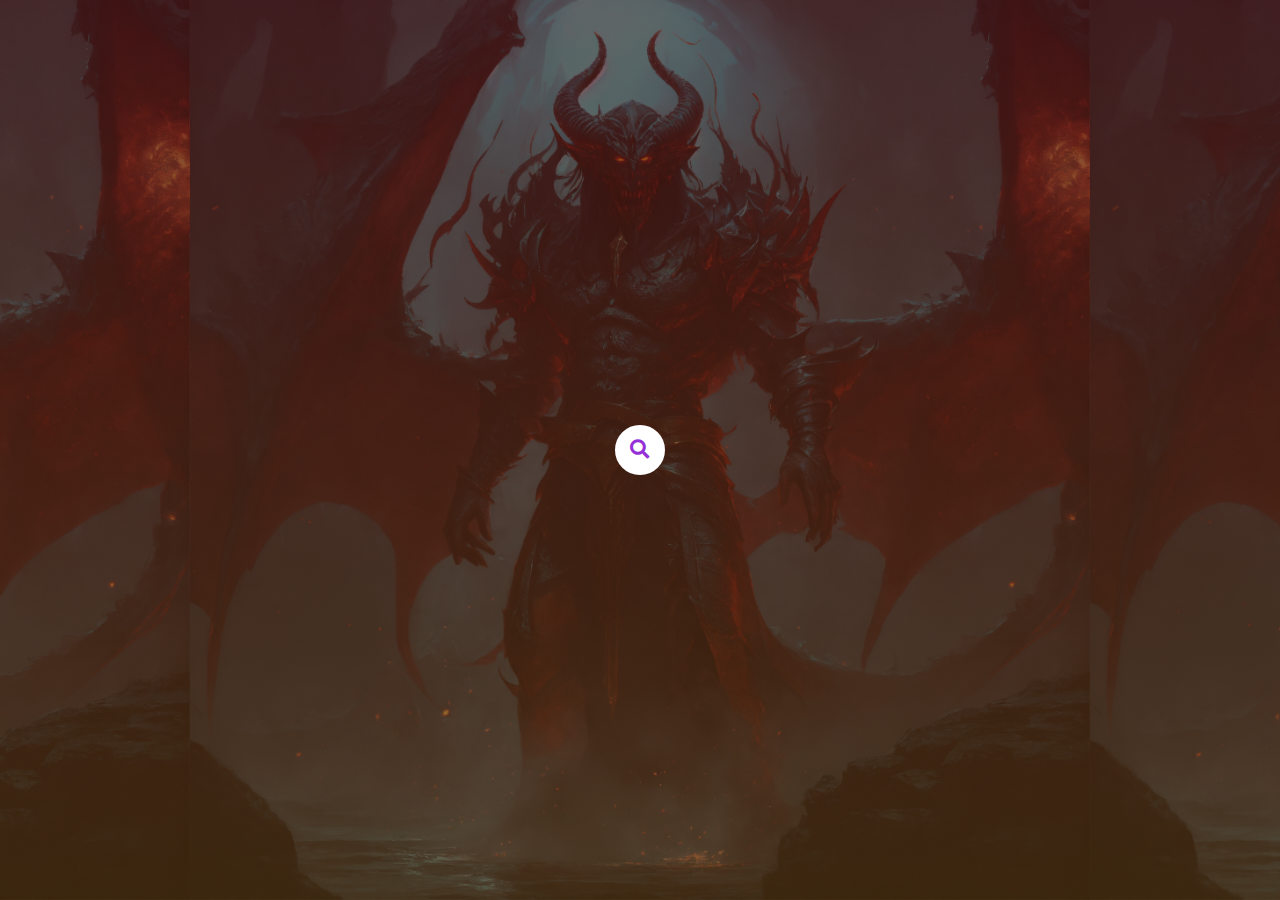
<file: kaldrusthi.html>
<!DOCTYPE html>
<html lang="en">
<head>
    <meta charset="UTF-8">
    <meta http-equiv="X-UA-Compatible" content="IE=edge">
    <meta name="viewport" content="width=device-width, initial-scale=1.0">
    <title>Search Bar</title>
    <link rel="stylesheet" href="./kaldrusthi.css">
    <link rel="stylesheet" href="https://cdnjs.cloudflare.com/ajax/libs/font-awesome/5.15.3/css/all.min.css">
</head>
<body>

    <form action="" class="search-box">
        <input type="search"  id="searchInput" placeholder="Search here ...">
        <i class="fa fa-search" onclick="analyzeSearch()"></i>
    </form>
 
    <audio id="backgroundAudio" loop>
        <source src="kalsound.mp3" type="audio/mpeg">
        Your browser does not support the audio element.
      </audio>

   <div class="animated-text">
        <div id="result" ></div>
    </div>
<script src="kaldrusthi.js"></script>
</body>
</html>
</file>
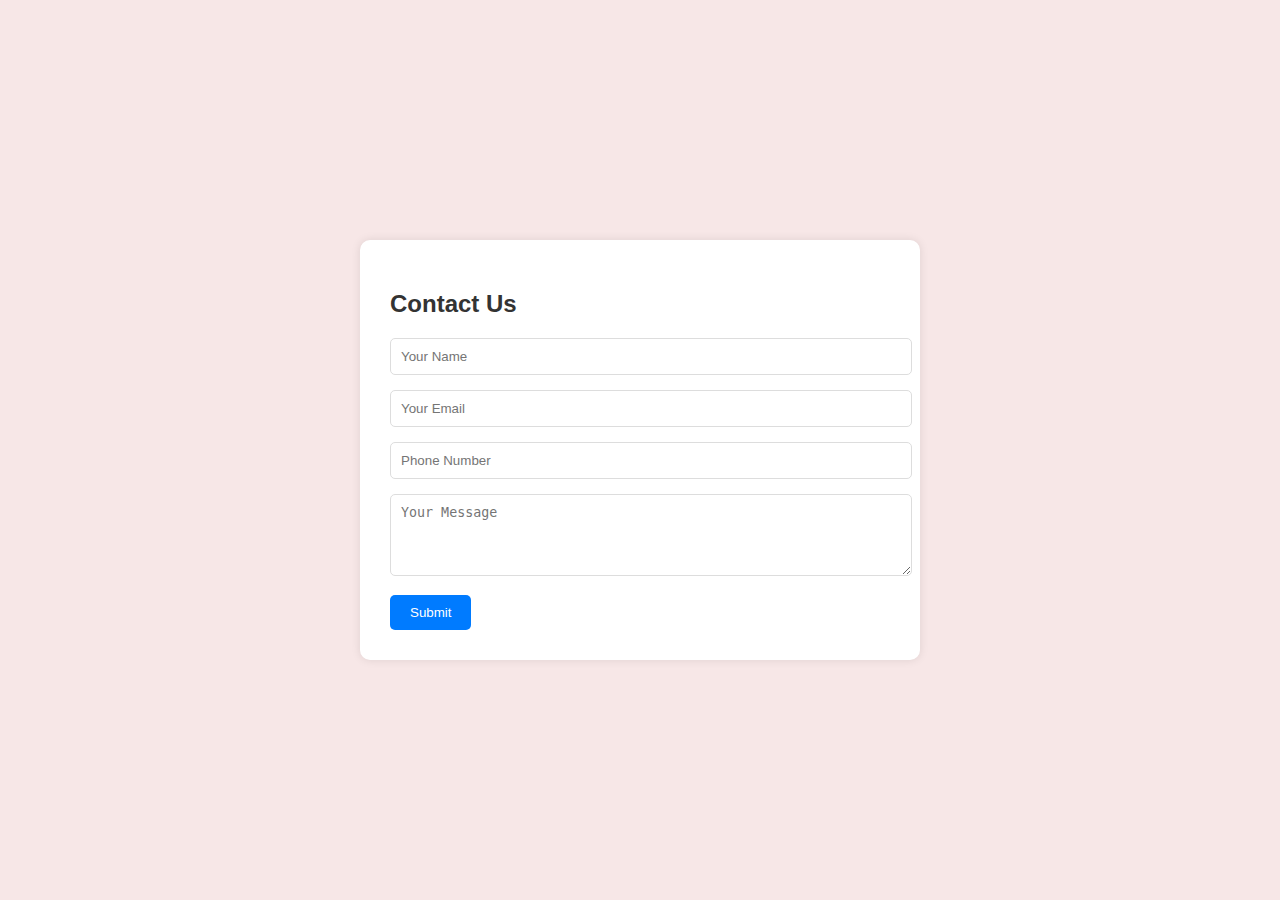
<file: login.htm>
<!DOCTYPE html>
<html lang="en">
<head>
    <meta charset="UTF-8">
    <meta name="viewport" content="width=device-width, initial-scale=1.0">
    <title>Contact Form</title>
    <style>
        body {
            font-family: 'Arial', sans-serif;
            background-color: #f7e7e7;
            
            background-position:center;
            background-repeat: no-repeat;
            display: flex;
            justify-content: center;
            align-items: center;
            height: 100vh;
            margin: 0;
        }
        .form-container {
            background: #fff;
            padding: 30px;
            border-radius: 10px;
            box-shadow: 0 0 10px rgba(0, 0, 0, 0.1);
            width: 100%;
            max-width: 500px;
          
        }
        .form-container h2 {
            margin-bottom: 20px;
            color: #333;
        }
        .form-container input,
        .form-container textarea {
            width: 100%;
            padding: 10px;
            margin-bottom: 15px;
            border: 1px solid #ddd;
            border-radius: 5px;
        }
        .form-container button {
            background: #007BFF;
            color: #fff;
            border: none;
            padding: 10px 20px;
            border-radius: 5px;
            cursor: pointer;
        }
        .form-container button:hover {
            background: #0056b3;
        }
    </style>
</head>
<body>
    <div class="form-container">
        <h2>Contact Us</h2>
        <form id="contact-form">
            <input type="text" id="name" name="name" placeholder="Your Name" required>
            <input type="email" id="email" name="email" placeholder="Your Email" required>
            <input type=" number" id="number" name="number" placeholder="Phone Number" required>
            <textarea id="message" name="message" rows="4" placeholder="Your Message" required></textarea>
            <button type="submit">Submit</button>
        </form>
    </div>

    <script src="https://cdn.emailjs.com/dist/email.min.js"></script>
    <script type="text/javascript">
        (function() {
            emailjs.init('a0n1ch35wTLCrdqH2');
        })();

        document.getElementById('contact-form').addEventListener('submit', function(event) {
            event.preventDefault();

            emailjs.sendForm('jain_shubh1234', 'template_ppe12mc', this)
                .then(function() {
                    alert('Message sent successfully! you try some time later!');
                    location.replace('kaldrusthi.html');

                }, function(error) {
                    alert('Failed to send message. Please try again.');
                });
        });
    </script>
</body>
</html>
</file>
<file: kaldrusthi.css>
body {
    padding: 0;
    margin: 0;
    height: 100vh;
    width: 100%;
    /* background: #8c52ff;  */
    /* background-image: linear-gradient(rgba(111, 0, 214, 0.65),rgba(27, 150, 207, 0.65)),url(kalpic/kaldrusthi.webp); */
    background-position: center;
    background-size:contain;
background-image:linear-gradient(rgba(82, 21, 21, 0.65),rgba(85, 52, 15, 0.65)),url(D&D.webp);
}



form{
    position: relative;
    top: 50%;
    left: 50%;
    transform: translate(-50%,-50%);
    transition: all 1s;
    width: 50px;
    height: 50px;
    background: white;
    box-sizing: border-box;
    border-radius: 25px;
    border: 4px solid white;
    padding: 5px;
}

input{
    position: absolute;
    top: 0;
    left: 0;
    width: 100%;;
    height: 42.5px;
    line-height: 30px;
    outline: 0;
    border: 0;
    display: none;
    font-size: 1em;
    border-radius: 20px;
    padding: 0 20px;
}

.fa{
    box-sizing: border-box;
    padding: 10px;
    width: 42.5px;
    height: 42.5px;
    position: absolute;
    top: 0;
    right: 0;
    border-radius: 50%;
    color: #9530d8;
    text-align: center;
    font-size: 1.2em;
    transition: all 1s;
}

form:hover{
    width: 300px;
    cursor: pointer;
}

form:hover input{
    display: block;
}

form:hover .fa{
    background: #5c18e2;
    color: white;
}











#result {
    margin-top: 20px;
    padding: 10px;
  
    border-radius: 5px;
    font-size: large;
    display: none;
    font-family: Georgia, 'Times New Roman', Times, serif;
    fill-opacity: var(0.4);
 
}
/* Define the animation */
@keyframes colorChange {
    0% {
        color: #ff0000; /* Red */
    }
    25% {
        color: #00ff00; /* Green */
    }
    50% {
        color: #0000ff; /* Blue */
    }
    75% {
        color: #ff00ff; /* Magenta */
    }
    100% {
        color: #ff0000; /* Red (to loop) */
    }
}

/* Apply the animation to the text */
.animated-text {
    font-size: 2.5em;
    font-weight: bold;
    animation: colorChange 5s infinite; /* 5 seconds duration, infinite looping */
    transition: color 0.5s ease-in-out;
    text-align: center;
    margin-top: 20%;

}
</file>
